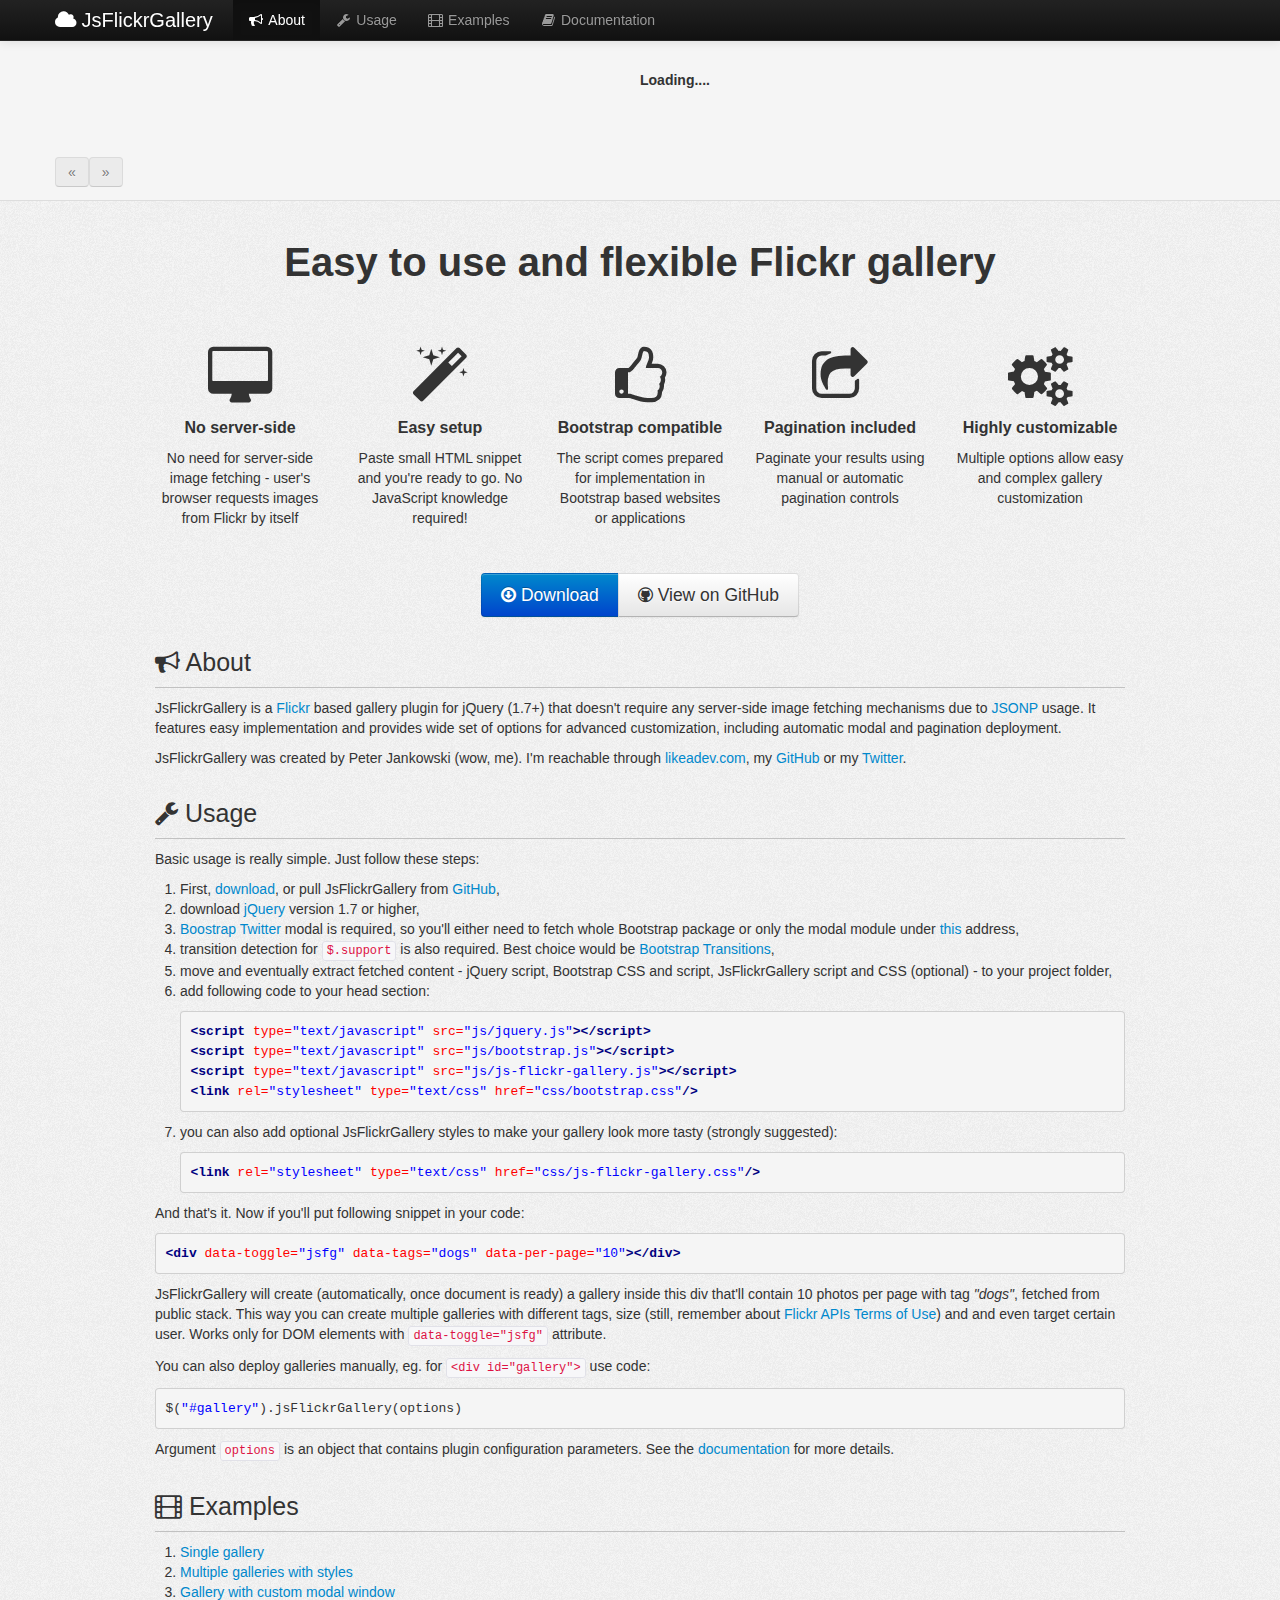
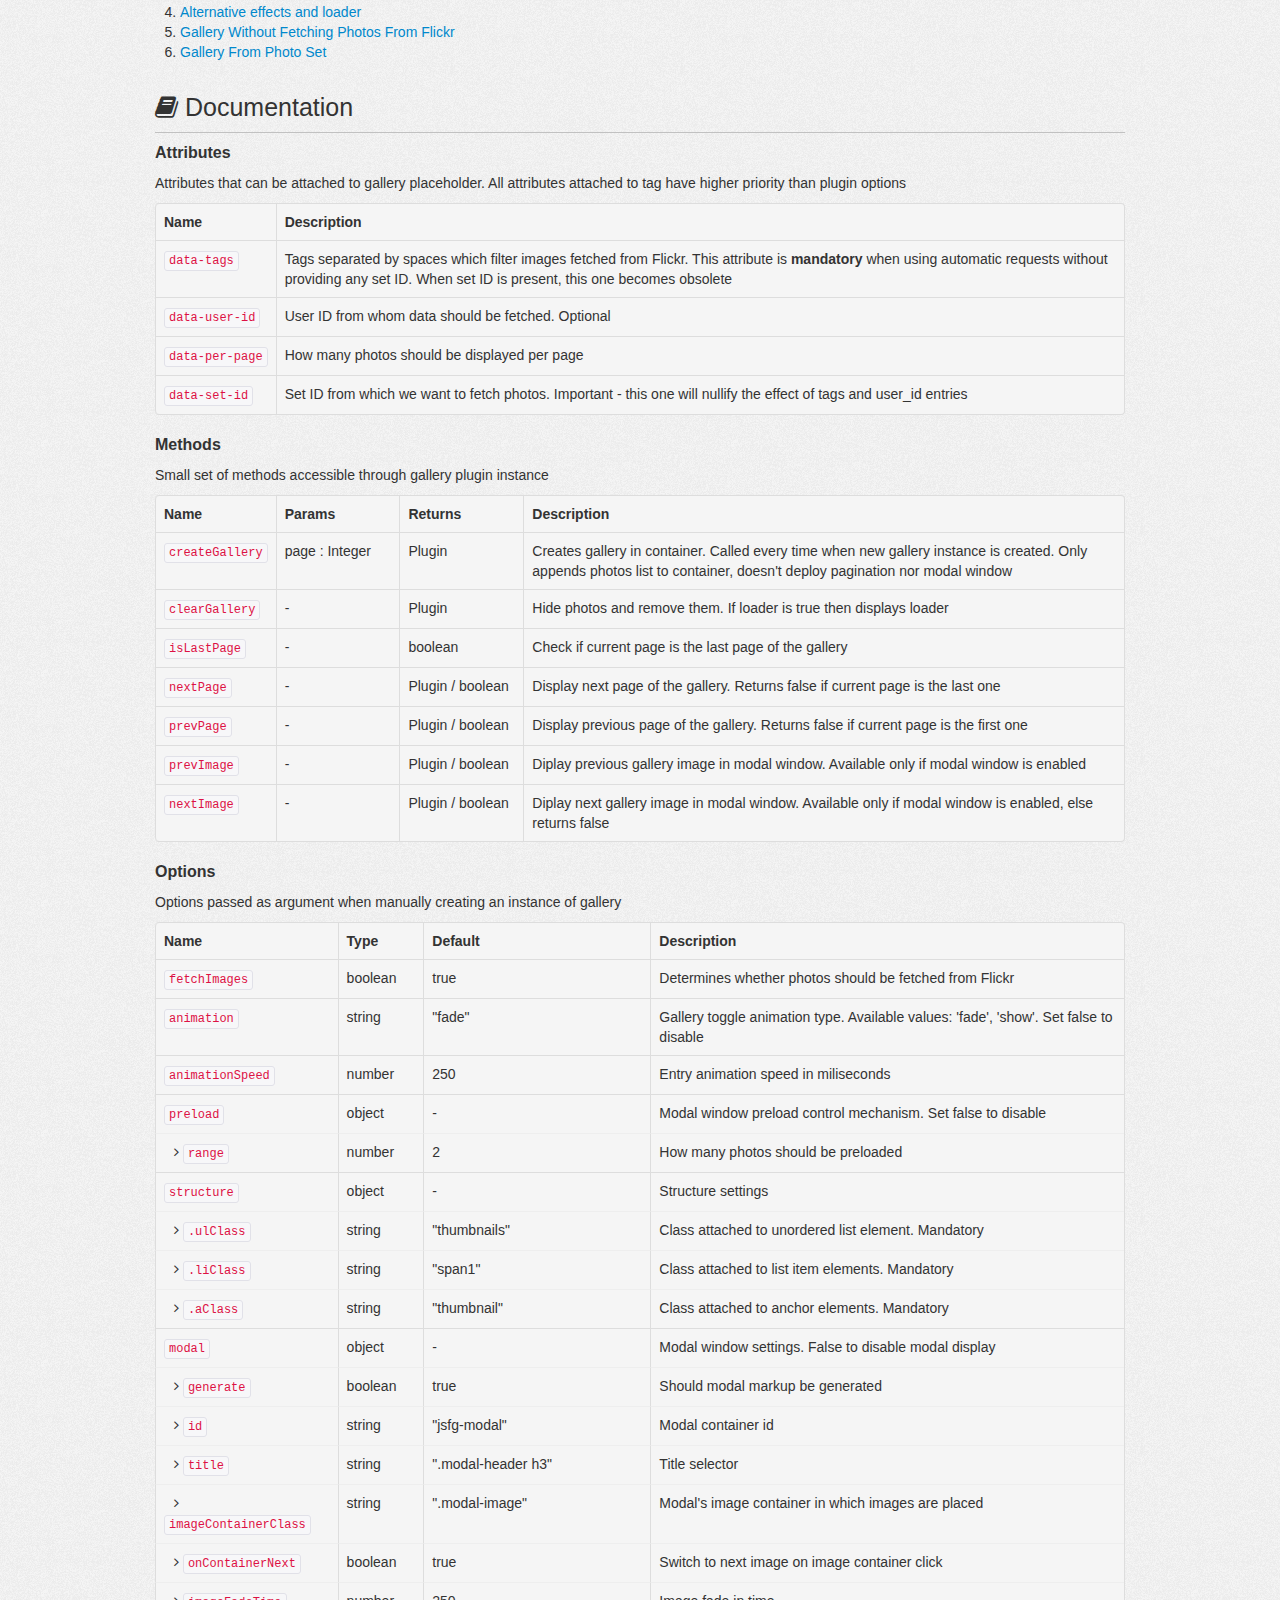
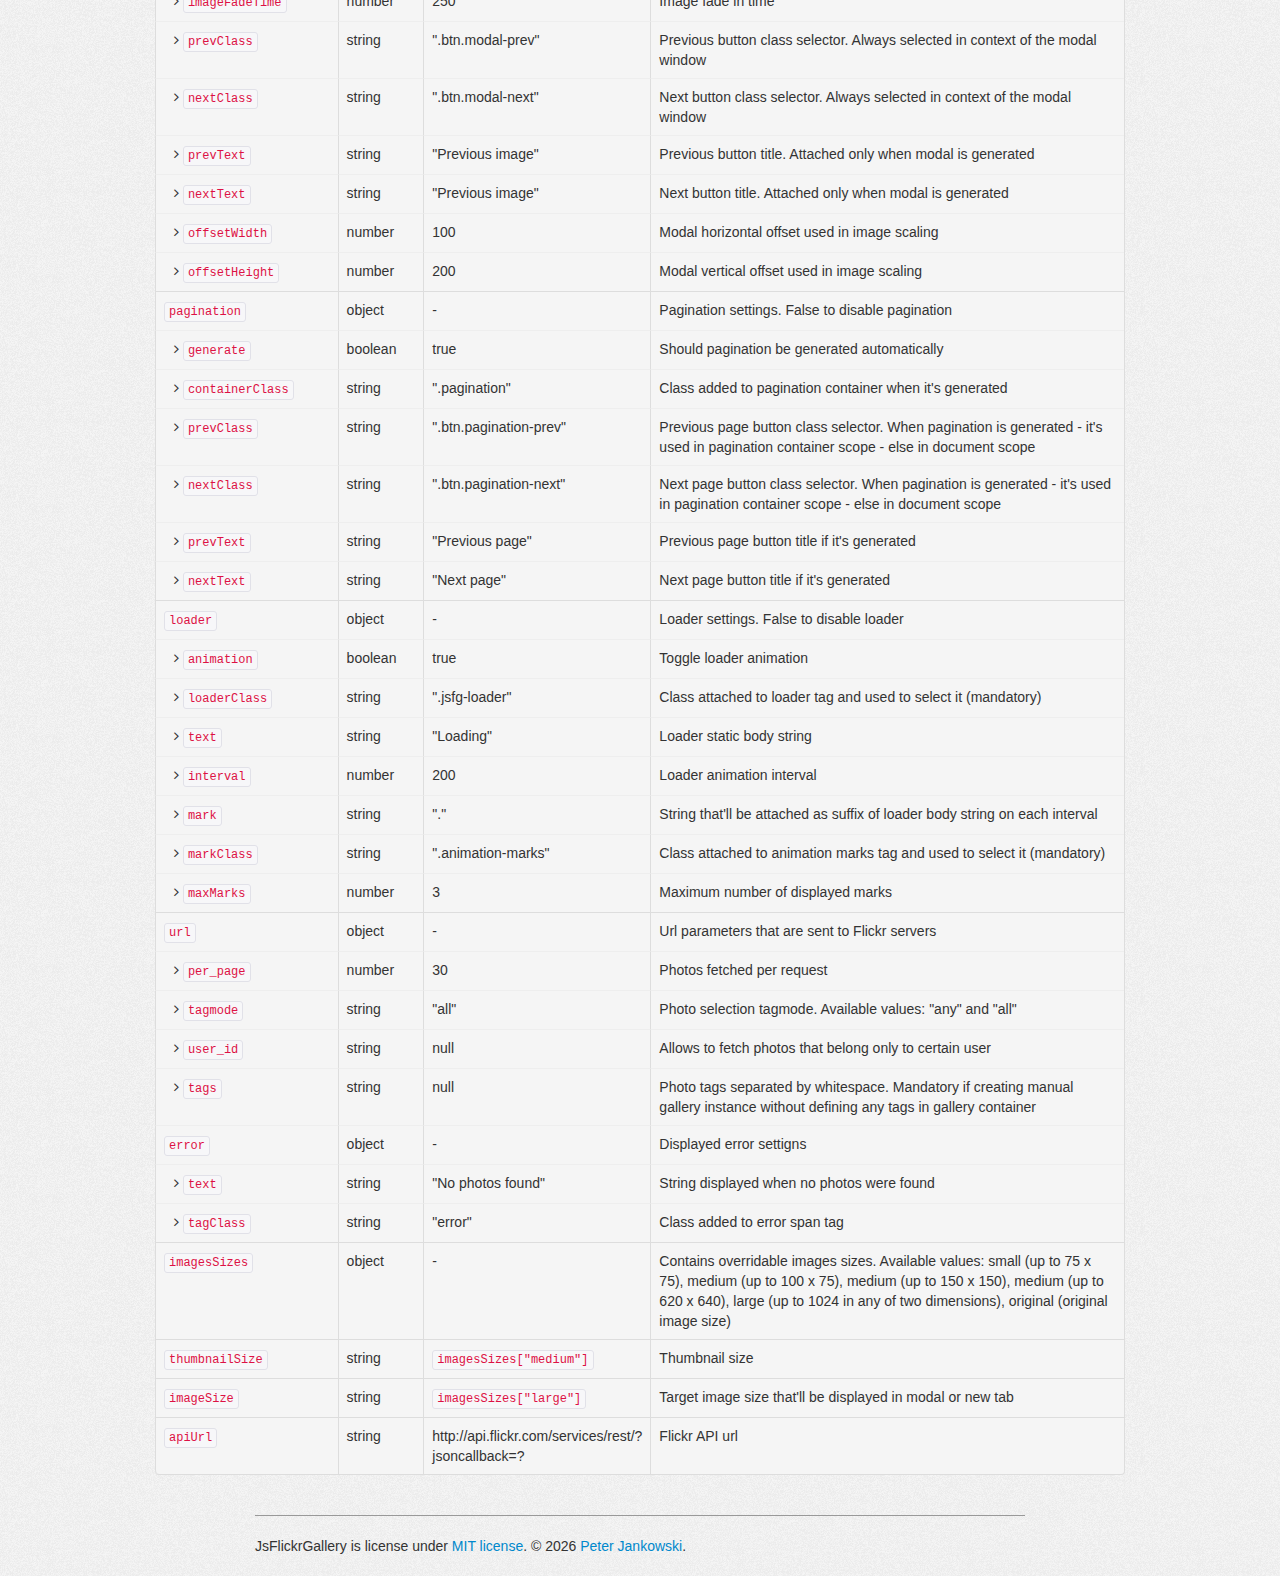
<file: index.html>
<!DOCTYPE html>
<html>
    <head>
        <title>JsFlickrGallery</title>
        <meta http-equiv="Content-Type" content="text/html; charset=UTF-8"/>
        <meta name="description" content="Easy to use and flexible JavaScript only Flickr gallery">
        <meta name="author" content="Peter Jankowski">
        <meta name="robots" content="index, follow">
        <meta name="description" content="Javascript Flickr gallery that doesn't require any server-side implementation. Bootstrap compatible"/>
        <meta name="keywords" content="javascript flickr gallery, without server-side, jquery flickr gallery, easy to implement flickr gallery, bootstrap flickr gallery, javascript, jquery, html, css"/>
        <meta name="viewport" content="width=device-width, initial-scale=1.0, maximum-scale=1.0, user-scalable=no">
        <link rel="stylesheet" type="text/css" href="css/bootstrap.min.css"/>
        <link rel="stylesheet" type="text/css" href="css/bootstrap-responsive.min.css"/>
        <link rel="stylesheet" type="text/css" href="css/font-awesome.min.css"/>
        <link rel="stylesheet" type="text/css" href="css/js-flickr-gallery.css"/>
        <link rel="stylesheet" type="text/css" href="css/style.css"/>
        <!--[if lt IE 9]>
            <link rel="stylesheet" type="text/css" href="css/ie-style.css"/>
        <![endif]-->
        <!--[if lt IE 9]>
            <script src="js/html5shiv.js"></script>
        <![endif]-->
    </head>
    <body data-spy="scroll" data-target="#nav">
        <header>
            <div id="header">
                <nav>
                    <div id="nav" class="navbar navbar-fixed-top navbar-inverse">
                        <div class="navbar-inner">
                            <div class="container">
                                <a class="brand" href="/js-flickr-gallery">
                                    <i class="icon-cloud"></i>
                                    JsFlickrGallery
                                </a>
                                <ul class="nav">
                                    <li class="active"><a href="#about"><i class="icon-bullhorn"></i> About</a></li>
                                    <li><a href="#usage"><i class="icon-wrench"></i> Usage</a></li>
                                    <li><a href="#examples"><i class="icon-film"></i> Examples</a></li>
                                    <li><a href="#documentation"><i class="icon-book"></i> Documentation</a></li>
                                </ul>
                            </div>
                        </div>
                    </div>
                </nav>
            </div>
        </header>
        <article>
            <div id="content-bg">
                <div id="content" class="container">
                    <section>
                        <div class="row">
                            <div class="span12">
                                <div class="js-flickr-gallery" data-toggle="jsfg" data-tags="red cars" 
                                     data-per-page="12"></div>
                            </div>
                        </div>
                        <div class="row">
                            <div class="span10 offset1">
                                <h1 class="invitation">
                                    Easy to use and flexible Flickr gallery
                                </h1>
                            </div>
                        </div>
                        <div class="row">
                            <div class="span12 clearfix">
                                <div class="features-box">
                                    <ul class="features clearfix">
                                        <li class="span2 no-margin-left">
                                            <section>
                                                <i class="icon-desktop"></i>
                                                <h3>No server-side</h3>
                                                <p> 
                                                    No need for server-side image fetching - user's browser requests
                                                    images from Flickr by itself
                                                </p>    
                                            </section>
                                        </li>
                                        <li class="span2">
                                            <section>
                                                <i class="icon-magic"></i>
                                                <h3>Easy setup</h3>
                                                <p>
                                                    Paste small HTML snippet and you're ready to go. No JavaScript
                                                    knowledge required!
                                                </p>    
                                            </section>
                                        </li>
                                        <li class="span2">
                                            <section>
                                                <i class="icon-thumbs-up"></i>
                                                <h3>Bootstrap compatible</h3>
                                                <p>
                                                    The script comes prepared for implementation in Bootstrap based 
                                                    websites or applications
                                                </p>
                                            </section>
                                        </li>
                                        <li class="span2">
                                            <section>
                                                <i class="icon-share"></i>
                                                <h3>Pagination included</h3>
                                                <p> 
                                                    Paginate your results using manual or automatic pagination controls
                                                </p>    
                                            </section>
                                        </li>
                                        <li class="span2">
                                            <section>
                                                <i class="icon-cogs"></i>
                                                <h3>Highly customizable</h3>
                                                <p>
                                                    Multiple options allow easy and complex gallery
                                                    customization
                                                </p>
                                            </section>
                                        </li>
                                    </ul>
                                </div>
                            </div>
                        </div>
                        <div class="row">
                            <div class="span10 offset1">
                                <div class="btn-group action-links">
                                    <a href="https://github.com/petejank/js-flickr-gallery/archive/v1.23.zip"  
                                       target="_blank" class="btn btn-primary btn-large">
                                        <i class="icon-download"></i> 
                                        Download
                                    </a>
                                    <a href="https://github.com/petejank/js-flickr-gallery" target="_blank"
                                       class="btn btn-large"><i class="icon-github"></i> 
                                        View on GitHub
                                    </a>
                                </div>
                                <section id="about">
                                    <h2><i class="icon-bullhorn"></i> About</h2>
                                    <p>
                                        JsFlickrGallery is a <a href="http://flickr.com" target="_blank">Flickr</a> 
                                        based gallery plugin for jQuery (1.7+) that doesn't require any server-side 
                                        image fetching mechanisms due to 
                                        <a href="http://en.wikipedia.org/wiki/JSONP" target="_blank">JSONP</a> 
                                        usage. It features easy implementation and provides wide set of options for
                                        advanced customization, including automatic modal and pagination deployment.
                                    </p>
                                    <p>
                                        JsFlickrGallery was created by Peter Jankowski (wow, me). I'm reachable through 
                                        <a href="http://likeadev.com" target="_blank">likeadev.com</a>, my 
                                        <a href="https://github.com/petejank" target="_blank">
                                            GitHub</a> or my <a href="https://twitter.com/likeadev" 
                                                  target="_blank">Twitter</a>.
                                    </p>
                                </section>
                                <section id="usage">
                                    <h2><i class="icon-wrench"></i> Usage</h2>
                                    <p>Basic usage is really simple. Just follow these steps:</p>
                                    <ol>
                                        <li>First, <a href="https://github.com/petejank/js-flickr-gallery/archive/v1.23.zip" target="_blank">download</a>, or pull JsFlickrGallery from <a href="https://github.com/petejank/js-flickr-gallery" target="_blank">GitHub</a>,</li>
                                        <li>download <a href="http://jquery.com" target="_blank">jQuery</a> version 1.7 or higher,</li>
                                        <li><a href="http://twitter.github.io/bootstrap/" target="_blank">Boostrap Twitter</a> modal is required, so you'll 
                                            either need to fetch whole Bootstrap package or only the modal module under 
                                            <a href="http://twitter.github.io/bootstrap/javascript/#modals" target="_blank">this</a> address,</li>
                                        <li>transition detection for <code>$.support</code> is also required. Best choice would be <a href="http://twitter.github.io/bootstrap/javascript/#transitions" target="_blank">Bootstrap Transitions</a>,</li>
                                        <li>move and eventually extract fetched content - jQuery script, Bootstrap CSS and script, JsFlickrGallery 
                                            script and CSS (optional) - to your project folder,</li>
                                        <li>
                                            <p>add following code to your head section:</p>
                                            <pre><span style="color: #000080; font-weight: bold">&lt;script </span><span style="color: #FF0000">type=</span><span style="color: #0000FF">&quot;text/javascript&quot;</span> <span style="color: #FF0000">src=</span><span style="color: #0000FF">&quot;js/jquery.js&quot;</span><span style="color: #000080; font-weight: bold">&gt;&lt;/script&gt;</span>
<span style="color: #000080; font-weight: bold">&lt;script </span><span style="color: #FF0000">type=</span><span style="color: #0000FF">&quot;text/javascript&quot;</span> <span style="color: #FF0000">src=</span><span style="color: #0000FF">&quot;js/bootstrap.js&quot;</span><span style="color: #000080; font-weight: bold">&gt;&lt;/script&gt;</span>
<span style="color: #000080; font-weight: bold">&lt;script </span><span style="color: #FF0000">type=</span><span style="color: #0000FF">&quot;text/javascript&quot;</span> <span style="color: #FF0000">src=</span><span style="color: #0000FF">&quot;js/js-flickr-gallery.js&quot;</span><span style="color: #000080; font-weight: bold">&gt;&lt;/script&gt;</span>
<span style="color: #000080; font-weight: bold">&lt;link</span> <span style="color: #FF0000">rel=</span><span style="color: #0000FF">&quot;stylesheet&quot;</span> <span style="color: #FF0000">type=</span><span style="color: #0000FF">&quot;text/css&quot;</span> <span style="color: #FF0000">href=</span><span style="color: #0000FF">&quot;css/bootstrap.css&quot;</span><span style="color: #000080; font-weight: bold">/&gt;</span></pre>
                                        </li>
                                        <li>
                                            <p>you can also add optional JsFlickrGallery styles to make your gallery look more tasty (strongly suggested):</p>
                                            <pre><span style="color: #000080; font-weight: bold">&lt;link</span> <span style="color: #FF0000">rel=</span><span style="color: #0000FF">&quot;stylesheet&quot;</span> <span style="color: #FF0000">type=</span><span style="color: #0000FF">&quot;text/css&quot;</span> <span style="color: #FF0000">href=</span><span style="color: #0000FF">&quot;css/js-flickr-gallery.css&quot;</span><span style="color: #000080; font-weight: bold">/&gt;</span></pre>
                                        </li>
                                    </ol>

                                    <p>And that's it. Now if you'll put following snippet in your code:</p>
                                    <pre><span style="color: #000080; font-weight: bold">&lt;div</span> <span style="color: #FF0000">data-toggle=</span><span style="color: #0000FF">&quot;jsfg&quot;</span> <span style="color: #FF0000">data-tags=</span><span style="color: #0000FF">&quot;dogs&quot;</span> <span style="color: #FF0000">data-per-page=</span><span style="color: #0000FF">&quot;10&quot;</span><span style="color: #000080; font-weight: bold">&gt;&lt;/div&gt;</span></pre>
                                    <p>
                                        JsFlickrGallery will create (automatically, once document is ready) a gallery inside this div that'll 
                                        contain 10 photos per page with tag 
                                        <em>"dogs"</em>, fetched from public stack. This way you can create multiple galleries with different tags, 
                                        size (still, remember about 
                                        <a href="http://www.flickr.com/services/api/tos/" 
                                           target="_blank">Flickr APIs Terms of Use</a>) and and even target certain user. 
                                        Works only for DOM elements with <code>data-toggle="jsfg"</code> attribute.
                                    </p>
                                    <p>
                                        You can also deploy galleries manually, eg. for <code>&lt;div id="gallery"&gt;</code> use code:
                                    </p>
                                    <pre>$(<span style="color: #0000FF">&quot;#gallery&quot;</span>).jsFlickrGallery(options)</pre>
                                    <p>
                                        Argument <code>options</code> is an object that contains plugin configuration
                                        parameters. See the <a href="#documentation">documentation</a> for more details.
                                    </p>
                                </section>
                                <section id="examples">
                                    <h2><i class="icon-film"></i> Examples</h2>
                                    <ol>
                                        <li>
                                            <a href="examples/single-gallery.html">
                                                Single gallery
                                            </a>
                                        </li>
                                        <li>
                                            <a href="examples/multiple-galleries.html">
                                                Multiple galleries with styles
                                            </a>
                                        </li>
                                        <li>
                                            <a href="examples/gallery-with-custom-modal-window.html">
                                                Gallery with custom modal window
                                            </a>
                                        </li>
                                        <li>
                                            <a href="examples/alternative-effects-and-loader.html">
                                                Alternative effects and loader
                                            </a>
                                        </li>
                                        <li>
                                            <a href="examples/gallery-without-fetching-photos-from-flickr.html">
                                                Gallery Without Fetching Photos From Flickr
                                            </a>
                                        </li>
                                        <li>
                                            <a href="examples/gallery-from-photo-set.html">
                                                Gallery From Photo Set
                                            </a>
                                        </li>
                                    </ol>
                                </section>
                                <section id="documentation">
                                    <h2><i class="icon-book"></i> Documentation</h2>
                                    <section>
                                        <h3>Attributes</h3>
                                        <p>
                                            Attributes that can be attached to gallery placeholder. All attributes 
                                            attached to tag have higher priority than plugin options
                                        </p>
                                        <table class="table table-bordered">
                                            <thead>
                                                <tr>
                                                    <th>Name</th>
                                                    <th>Description</th>    
                                                </tr>
                                            </thead>
                                            <tbody>
                                                <tr>
                                                    <td><code>data-tags</code></td>
                                                    <td>
                                                        Tags separated by spaces which filter images fetched from Flickr.
                                                        This attribute is <strong>mandatory</strong> when using 
                                                        automatic requests without providing any set ID. When set ID is 
                                                        present, this one becomes obsolete
                                                    </td>
                                                </tr>
                                                <tr>
                                                    <td><code>data-user-id</code></td>
                                                    <td>
                                                        User ID from whom data should be fetched. Optional
                                                    </td>
                                                </tr>
                                                <tr>
                                                    <td><code>data-per-page</code></td>
                                                    <td>
                                                        How many photos should be displayed per page
                                                    </td>
                                                </tr>
                                                <tr>
                                                    <td><code>data-set-id</code></td>
                                                    <td>
                                                        Set ID from which we want to fetch photos. Important - this one
                                                        will nullify the effect of tags and user_id entries
                                                    </td>
                                                </tr>
                                            </tbody>
                                        </table>
                                    </section>
                                    <section>
                                        <h3>Methods</h3>
                                        <p>Small set of methods accessible through gallery plugin instance</p>
                                        <table class="table table-bordered">
                                            <thead>
                                                <tr>
                                                    <th style="width: 10%">Name</th>
                                                    <th style="width: 13%">Params</th>    
                                                    <th style="width: 13%">Returns</th>    
                                                    <th style="width: 64%">Description</th>    
                                                </tr>
                                            </thead>
                                            <tbody>
                                                <tr>
                                                    <td><code>createGallery</code></td>
                                                    <td>
                                                        page : Integer
                                                    </td>
                                                    <td>
                                                        Plugin
                                                    </td>
                                                    <td>
                                                        Creates gallery in container. Called every time when
                                                        new gallery instance is created. Only appends photos list
                                                        to container, doesn't deploy pagination nor modal window
                                                    </td>
                                                </tr>
                                                <tr>
                                                    <td><code>clearGallery</code></td>
                                                    <td>
                                                        -
                                                    </td>
                                                    <td>
                                                        Plugin
                                                    </td>
                                                    <td>
                                                        Hide photos and remove them. If loader is true then
                                                        displays loader
                                                    </td>
                                                </tr>
                                                <tr>
                                                    <td><code>isLastPage</code></td>
                                                    <td>
                                                        -
                                                    </td>
                                                    <td>
                                                        boolean
                                                    </td>
                                                    <td>
                                                        Check if current page is the last page of the gallery
                                                    </td>
                                                </tr>
                                                <tr>
                                                    <td><code>nextPage</code></td>
                                                    <td>
                                                        -
                                                    </td>
                                                    <td>
                                                        Plugin / boolean 
                                                    </td>
                                                    <td>
                                                        Display next page of the gallery. Returns false if current page
                                                        is the last one
                                                    </td>
                                                </tr>
                                                <tr>
                                                    <td><code>prevPage</code></td>
                                                    <td>
                                                        -
                                                    </td>
                                                    <td>
                                                        Plugin / boolean 
                                                    </td>
                                                    <td>
                                                        Display previous page of the gallery. Returns false if current 
                                                        page is the first one
                                                    </td>
                                                </tr>
                                                <tr>
                                                    <td><code>prevImage</code></td>
                                                    <td>
                                                        -
                                                    </td>
                                                    <td>
                                                        Plugin / boolean 
                                                    </td>
                                                    <td>
                                                        Diplay previous gallery image in modal window. Available only
                                                        if modal window is enabled
                                                    </td>
                                                </tr>
                                                <tr>
                                                    <td><code>nextImage</code></td>
                                                    <td>
                                                        -
                                                    </td>
                                                    <td>
                                                        Plugin / boolean 
                                                    </td>
                                                    <td>
                                                        Diplay next gallery image in modal window. Available only
                                                        if modal window is enabled, else returns false
                                                    </td>
                                                </tr>
                                            </tbody>
                                        </table>
                                    </section>
                                    <section>
                                        <h3>Options</h3>
                                        <p>Options passed as argument when manually creating an instance of gallery</p>
                                        <table class="table table-bordered">
                                            <thead>
                                                <tr>
                                                    <th style="width: 19%">Name</th>
                                                    <th style="width: 9%">Type</th>    
                                                    <th style="width: 20%">Default</th>
                                                    <th style="width: 52%">Description</th>    
                                                </tr>
                                            </thead>
                                            <tbody>
                                                <tr>
                                                    <td><code>fetchImages</code></td>
                                                    <td>boolean</td>
                                                    <td>true</td>
                                                    <td>
                                                        Determines whether photos should be fetched from Flickr
                                                    </td>
                                                </tr>
                                                <tr>
                                                    <td><code>animation</code></td>
                                                    <td>string</td>
                                                    <td>"fade"</td>
                                                    <td>
                                                        Gallery toggle animation type. Available values: 'fade', 'show'. 
                                                        Set false to disable
                                                    </td>
                                                </tr>
                                                <tr>
                                                    <td><code>animationSpeed</code></td>
                                                    <td>number</td>
                                                    <td>250</td>
                                                    <td>
                                                        Entry animation speed in miliseconds
                                                    </td>
                                                </tr>
                                                <tr>
                                                    <td><code>preload</code></td>
                                                    <td>object</td>
                                                    <td>-</td>
                                                    <td>Modal window preload control mechanism. Set false to disable</td>
                                                </tr>
                                                <tr class="light-top">
                                                    <td><i class="icon-angle-right"></i> <code>range</code></td>
                                                    <td>number</td>
                                                    <td>2</td>
                                                    <td>How many photos should be preloaded</td>
                                                </tr>
                                                <tr>
                                                    <td><code>structure</code></td>
                                                    <td>object</td>
                                                    <td>-</td>
                                                    <td>Structure settings</td>
                                                </tr>
                                                <tr class="light-top">
                                                    <td><i class="icon-angle-right"></i> <code>.ulClass</code></td>
                                                    <td>string</td>
                                                    <td>"thumbnails"</td>
                                                    <td>Class attached to unordered list element. Mandatory</td>
                                                </tr>
                                                <tr class="light-top">
                                                    <td><i class="icon-angle-right"></i> <code>.liClass</code></td>
                                                    <td>string</td>
                                                    <td>"span1"</td>
                                                    <td>Class attached to list item elements. Mandatory</td>
                                                </tr>
                                                <tr class="light-top">
                                                    <td><i class="icon-angle-right"></i> <code>.aClass</code></td>
                                                    <td>string</td>
                                                    <td>"thumbnail"</td>
                                                    <td>Class attached to anchor elements. Mandatory</td>
                                                </tr>
                                                <tr>
                                                    <td><code>modal</code></td>
                                                    <td>object</td>
                                                    <td>-</td>
                                                    <td>Modal window settings. False to disable modal display</td>
                                                </tr>
                                                <tr class="light-top">
                                                    <td><i class="icon-angle-right"></i> <code>generate</code></td>
                                                    <td>boolean</td>
                                                    <td>true</td>
                                                    <td>
                                                        Should modal markup be generated
                                                    </td>
                                                </tr>
                                                <tr class="light-top">
                                                    <td><i class="icon-angle-right"></i> <code>id</code></td>
                                                    <td>string</td>
                                                    <td>"jsfg-modal"</td>
                                                    <td>Modal container id</td>
                                                </tr>
                                                <tr class="light-top">
                                                    <td><i class="icon-angle-right"></i> <code>title</code></td>
                                                    <td>string</td>
                                                    <td>".modal-header h3"</td>
                                                    <td>
                                                        Title selector
                                                    </td>
                                                </tr>
                                                <tr class="light-top">
                                                    <td><i class="icon-angle-right"></i> <code>imageContainerClass</code></td>
                                                    <td>string</td>
                                                    <td>".modal-image"</td>
                                                    <td>
                                                        Modal's image container in which images are placed
                                                    </td>
                                                </tr>
                                                <tr class="light-top">
                                                    <td><i class="icon-angle-right"></i> <code>onContainerNext</code></td>
                                                    <td>boolean</td>
                                                    <td>true</td>
                                                    <td>Switch to next image on image container click</td>
                                                </tr>
                                                <tr class="light-top">
                                                    <td><i class="icon-angle-right"></i> <code>imageFadeTime</code></td>
                                                    <td>number</td>
                                                    <td>250</td>
                                                    <td>Image fade in time</td>
                                                </tr>
                                                <tr class="light-top">
                                                    <td><i class="icon-angle-right"></i> <code>prevClass</code></td>
                                                    <td>string</td>
                                                    <td>".btn.modal-prev"</td>
                                                    <td>
                                                        Previous button class selector. Always selected in context of 
                                                        the modal window
                                                    </td>
                                                </tr>
                                                <tr class="light-top">
                                                    <td><i class="icon-angle-right"></i> <code>nextClass</code></td>
                                                    <td>string</td>
                                                    <td>".btn.modal-next"</td>
                                                    <td>
                                                        Next button class selector. Always selected in context of 
                                                        the modal window
                                                    </td>
                                                </tr>
                                                <tr class="light-top">
                                                    <td><i class="icon-angle-right"></i> <code>prevText</code></td>
                                                    <td>string</td>
                                                    <td>"Previous image"</td>
                                                    <td>
                                                        Previous button title. Attached only when modal is generated
                                                    </td>
                                                </tr>
                                                <tr class="light-top">
                                                    <td><i class="icon-angle-right"></i> <code>nextText</code></td>
                                                    <td>string</td>
                                                    <td>"Previous image"</td>
                                                    <td>
                                                        Next button title. Attached only when modal is generated
                                                    </td>
                                                </tr>
                                                <tr class="light-top">
                                                    <td><i class="icon-angle-right"></i> <code>offsetWidth</code></td>
                                                    <td>number</td>
                                                    <td>100</td>
                                                    <td>
                                                        Modal horizontal offset used in image scaling
                                                    </td>
                                                </tr>
                                                <tr class="light-top">
                                                    <td><i class="icon-angle-right"></i> <code>offsetHeight</code></td>
                                                    <td>number</td>
                                                    <td>200</td>
                                                    <td>
                                                        Modal vertical offset used in image scaling
                                                    </td>
                                                </tr>
                                                <tr>
                                                    <td><code>pagination</code></td>
                                                    <td>object</td>
                                                    <td>-</td>
                                                    <td>
                                                        Pagination settings. False to disable pagination
                                                    </td>
                                                </tr>
                                                <tr class="light-top">
                                                    <td><i class="icon-angle-right"></i> <code>generate</code></td>
                                                    <td>boolean</td>
                                                    <td>true</td>
                                                    <td>
                                                        Should pagination be generated automatically
                                                    </td>
                                                </tr>
                                                <tr class="light-top">
                                                    <td><i class="icon-angle-right"></i> <code>containerClass</code></td>
                                                    <td>string</td>
                                                    <td>".pagination"</td>
                                                    <td>
                                                        Class added to pagination container when it's generated
                                                    </td>
                                                </tr>
                                                <tr class="light-top">
                                                    <td><i class="icon-angle-right"></i> <code>prevClass</code></td>
                                                    <td>string</td>
                                                    <td>".btn.pagination-prev"</td>
                                                    <td>
                                                        Previous page button class selector. When pagination is 
                                                        generated - it's used in pagination container scope - else 
                                                        in document scope
                                                    </td>
                                                </tr>
                                                <tr class="light-top">
                                                    <td><i class="icon-angle-right"></i> <code>nextClass</code></td>
                                                    <td>string</td>
                                                    <td>".btn.pagination-next"</td>
                                                    <td>
                                                        Next page button class selector. When pagination is 
                                                        generated - it's used in pagination container scope - else 
                                                        in document scope
                                                    </td>
                                                </tr>
                                                <tr class="light-top">
                                                    <td><i class="icon-angle-right"></i> <code>prevText</code></td>
                                                    <td>string</td>
                                                    <td>"Previous page"</td>
                                                    <td>
                                                        Previous page button title if it's generated
                                                    </td>
                                                </tr>
                                                <tr class="light-top">
                                                    <td><i class="icon-angle-right"></i> <code>nextText</code></td>
                                                    <td>string</td>
                                                    <td>"Next page"</td>
                                                    <td>
                                                        Next page button title if it's generated
                                                    </td>
                                                </tr>
                                                <tr>
                                                    <td><code>loader</code></td>
                                                    <td>object</td>
                                                    <td>-</td>
                                                    <td>
                                                        Loader settings. False to disable loader
                                                    </td>
                                                </tr>
                                                <tr class="light-top">
                                                    <td><i class="icon-angle-right"></i> <code>animation</code></td>
                                                    <td>boolean</td>
                                                    <td>true</td>
                                                    <td>
                                                        Toggle loader animation
                                                    </td>
                                                </tr>
                                                <tr class="light-top">
                                                    <td><i class="icon-angle-right"></i> <code>loaderClass</code></td>
                                                    <td>string</td>
                                                    <td>".jsfg-loader"</td>
                                                    <td>
                                                        Class attached to loader tag and used to select it (mandatory)
                                                    </td>
                                                </tr>
                                                <tr class="light-top">
                                                    <td><i class="icon-angle-right"></i> <code>text</code></td>
                                                    <td>string</td>
                                                    <td>"Loading"</td>
                                                    <td>
                                                        Loader static body string
                                                    </td>
                                                </tr>
                                                <tr class="light-top">
                                                    <td><i class="icon-angle-right"></i> <code>interval</code></td>
                                                    <td>number</td>
                                                    <td>200</td>
                                                    <td>
                                                        Loader animation interval
                                                    </td>
                                                </tr>
                                                <tr class="light-top">
                                                    <td><i class="icon-angle-right"></i> <code>mark</code></td>
                                                    <td>string</td>
                                                    <td>"."</td>
                                                    <td>
                                                        String that'll be attached as suffix of loader body string 
                                                        on each interval
                                                    </td>
                                                </tr>
                                                <tr class="light-top">
                                                    <td><i class="icon-angle-right"></i> <code>markClass</code></td>
                                                    <td>string</td>
                                                    <td>".animation-marks"</td>
                                                    <td>
                                                        Class attached to animation marks tag and used to select 
                                                        it (mandatory)
                                                    </td>
                                                </tr>
                                                <tr class="light-top">
                                                    <td><i class="icon-angle-right"></i> <code>maxMarks</code></td>
                                                    <td>number</td>
                                                    <td>3</td>
                                                    <td>
                                                        Maximum number of displayed marks
                                                    </td>
                                                </tr>
                                                <tr>
                                                    <td><code>url</code></td>
                                                    <td>object</td>
                                                    <td>-</td>
                                                    <td>
                                                        Url parameters that are sent to Flickr servers
                                                    </td>
                                                </tr>
                                                <tr class="light-top">
                                                    <td><i class="icon-angle-right"></i> <code>per_page</code></td>
                                                    <td>number</td>
                                                    <td>30</td>
                                                    <td>
                                                        Photos fetched per request
                                                    </td>
                                                </tr>
                                                <tr class="light-top">
                                                    <td><i class="icon-angle-right"></i> <code>tagmode</code></td>
                                                    <td>string</td>
                                                    <td>"all"</td>
                                                    <td>
                                                        Photo selection tagmode. Available values: "any" and "all"
                                                    </td>
                                                </tr>
                                                <tr class="light-top">
                                                    <td><i class="icon-angle-right"></i> <code>user_id</code></td>
                                                    <td>string</td>
                                                    <td>null</td>
                                                    <td>
                                                        Allows to fetch photos that belong only to certain user
                                                    </td>
                                                </tr>
                                                <tr class="light-top">
                                                    <td><i class="icon-angle-right"></i> <code>tags</code></td>
                                                    <td>string</td>
                                                    <td>null</td>
                                                    <td>
                                                        Photo tags separated by whitespace. Mandatory if creating
                                                        manual gallery instance without defining any tags in 
                                                        gallery container
                                                    </td>
                                                </tr>
                                                <tr class="light-top">
                                                    <td><code>error</code></td>
                                                    <td>object</td>
                                                    <td>-</td>
                                                    <td>
                                                        Displayed error settigns
                                                    </td>
                                                </tr>
                                                <tr class="light-top">
                                                    <td><i class="icon-angle-right"></i> <code>text</code></td>
                                                    <td>string</td>
                                                    <td>"No photos found"</td>
                                                    <td>
                                                        String displayed when no photos were found
                                                    </td>
                                                </tr>
                                                <tr class="light-top">
                                                    <td><i class="icon-angle-right"></i> <code>tagClass</code></td>
                                                    <td>string</td>
                                                    <td>"error"</td>
                                                    <td>
                                                        Class added to error span tag
                                                    </td>
                                                </tr>
                                                <tr>
                                                    <td><code>imagesSizes</code></td>
                                                    <td>object</td>
                                                    <td>-</td>
                                                    <td>
                                                        Contains overridable images sizes. Available values: 
                                                        small (up to 75 x 75), medium (up to 100 x 75),
                                                        medium (up to 150 x 150), medium (up to 620 x 640),
                                                        large (up to 1024 in any of two dimensions), 
                                                        original (original image size)
                                                    </td>
                                                </tr>
                                                <tr>
                                                    <td><code>thumbnailSize</code></td>
                                                    <td>string</td>
                                                    <td><code>imagesSizes["medium"]</code></td>
                                                    <td>
                                                        Thumbnail size
                                                    </td>
                                                </tr>
                                                <tr>
                                                    <td><code>imageSize</code></td>
                                                    <td>string</td>
                                                    <td><code>imagesSizes["large"]</code></td>
                                                    <td>
                                                        Target image size that'll be displayed in modal or 
                                                        new tab
                                                    </td>
                                                </tr>
                                                <tr>
                                                    <td><code>apiUrl</code></td>
                                                    <td>string</td>
                                                    <td>http://api.flickr.com/services/rest/?jsoncallback=?</td>
                                                    <td>
                                                        Flickr API url
                                                    </td>
                                                </tr>
                                            </tbody>
                                        </table>
                                    </section>
                                </section>  
                            </div>
                        </div>
                    </section>
                </div>
                <footer>
                    <div id="footer">
                        <div class="container">
                            <section>
                                <div class="row">
                                    <div class="span8 offset2">
                                        JsFlickrGallery is license under <a href="https://raw.github.com/petejank/js-flickr-gallery/master/LICENSE.txt" target="_blank">MIT license</a>. 
                                        © <span id="current-year"></span> 
                                        <a href="http://likeadev.com" target="_blank">Peter Jankowski</a>. 
                                    </div>
                                </div>
                            </section>
                        </div>
                    </div>
                </footer>
            </div>
        </article>
        <script type="text/javascript" src="js/jquery-1.9.1.js"></script>
        <script type="text/javascript" src="js/bootstrap.js"></script>
        <script type="text/javascript" src="js/js-flickr-gallery.js"></script>
        <script type="text/javascript" src="js/main.js"></script>
    </body>
</html>
</file>
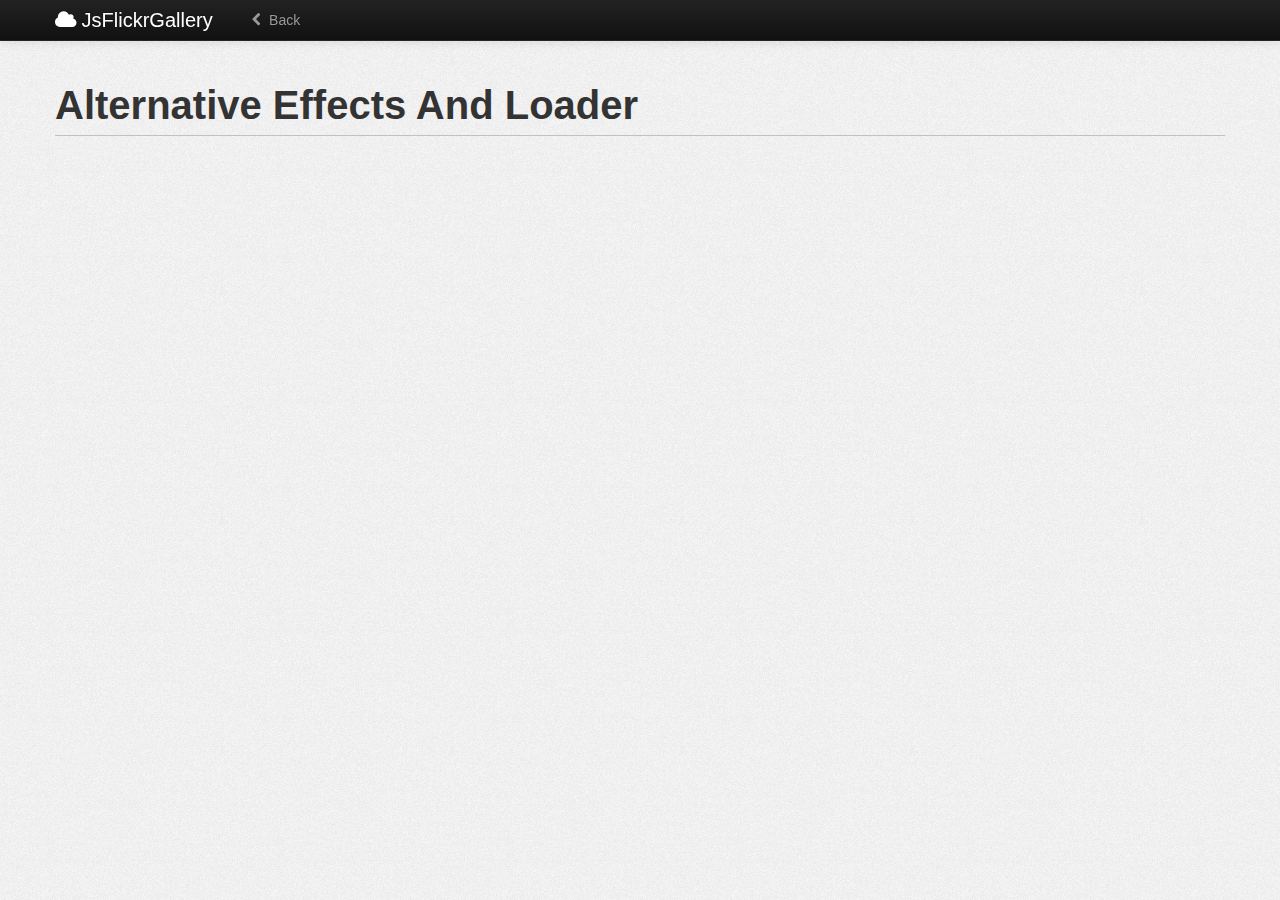
<file: examples/alternative-effects-and-loader.html>
<!DOCTYPE html>
<html>
    <head>
        <title>JsFlickrGallery - Alternative Effects And Loader</title>
        <meta http-equiv="Content-Type" content="text/html; charset=UTF-8">
        <meta name="description" content="Alternative effects and loader">
        <meta name="author" content="Peter Jankowski">
        <meta name="robots" content="index, follow">
        <link rel="stylesheet" type="text/css" href="../css/bootstrap.min.css"/>
        <link rel="stylesheet" type="text/css" href="../css/bootstrap-responsive.min.css"/>
        <link rel="stylesheet" type="text/css" href="../css/font-awesome.min.css"/>
        <link rel="stylesheet" type="text/css" href="../css/js-flickr-gallery.css"/>
        <link rel="stylesheet" type="text/css" href="../css/ex-style.css"/>
        <style>
            .jsfg-loader {
                font-size: 50px;
                font-weight: normal;
            }
        </style>
        <script>
            $(function() {
                $('.js-flickr-gallery').jsFlickrGallery({
                    'animation' : 'show',
                    'animationSpeed' : 500,
                    'preload' : { // false to disable
                        'range' : 3
                    }, 
                    'modal' : {
                        'imageFadeTime' : 500,
                        'offsetWidth' : 100,
                        'offsetHeight' : 200
                    },
                    'pagination' : false,
                    'loader' : { 
                        'animation' : true,
                        'text' : '',
                        'interval' : 150,
                        'mark' : '☠',
                        'maxMarks' : 5
                    },
                    'error' : {
                        'text' : 'No photos here mate',
                        'tagClass' : 'big-error'
                    }
                });
            });
        </script>
    </head>
    <body>
        <header>
            <div id="header">
                <nav>
                    <div id="nav" class="navbar navbar-fixed-top navbar-inverse">
                        <div class="navbar-inner">
                            <div class="container">
                                <a class="brand" href="../">
                                    <i class="icon-cloud"></i>
                                    JsFlickrGallery
                                </a>
                                <ul class="nav">
                                    <li>
                                        <a href="../"><i class="icon-chevron-left"></i> Back</a>
                                    </li>
                                </ul>
                            </div>
                        </div>
                    </div>
                </nav>
            </div>
        </header>
        <div id="content" class="container">
            <article>
                <section>
                    <div class="row">
                        <div class="span12">
                            <h1>Alternative Effects And Loader</h1>
                            <div class="js-flickr-gallery" data-tags="sky" 
                                 data-per-page="30"></div>
                        </div>
                    </div>
                </section>
            </article>
        </div>
        <!--[if lt IE 9]>
            <script src="../js/html5shiv.js"></script>
        <![endif]-->
        <script type="text/javascript" src="../js/jquery-1.9.1.js"></script>
        <script type="text/javascript" src="../js/bootstrap.js"></script>
        <script type="text/javascript" src="../js/js-flickr-gallery.js"></script>
    </body>
</html>
</file>
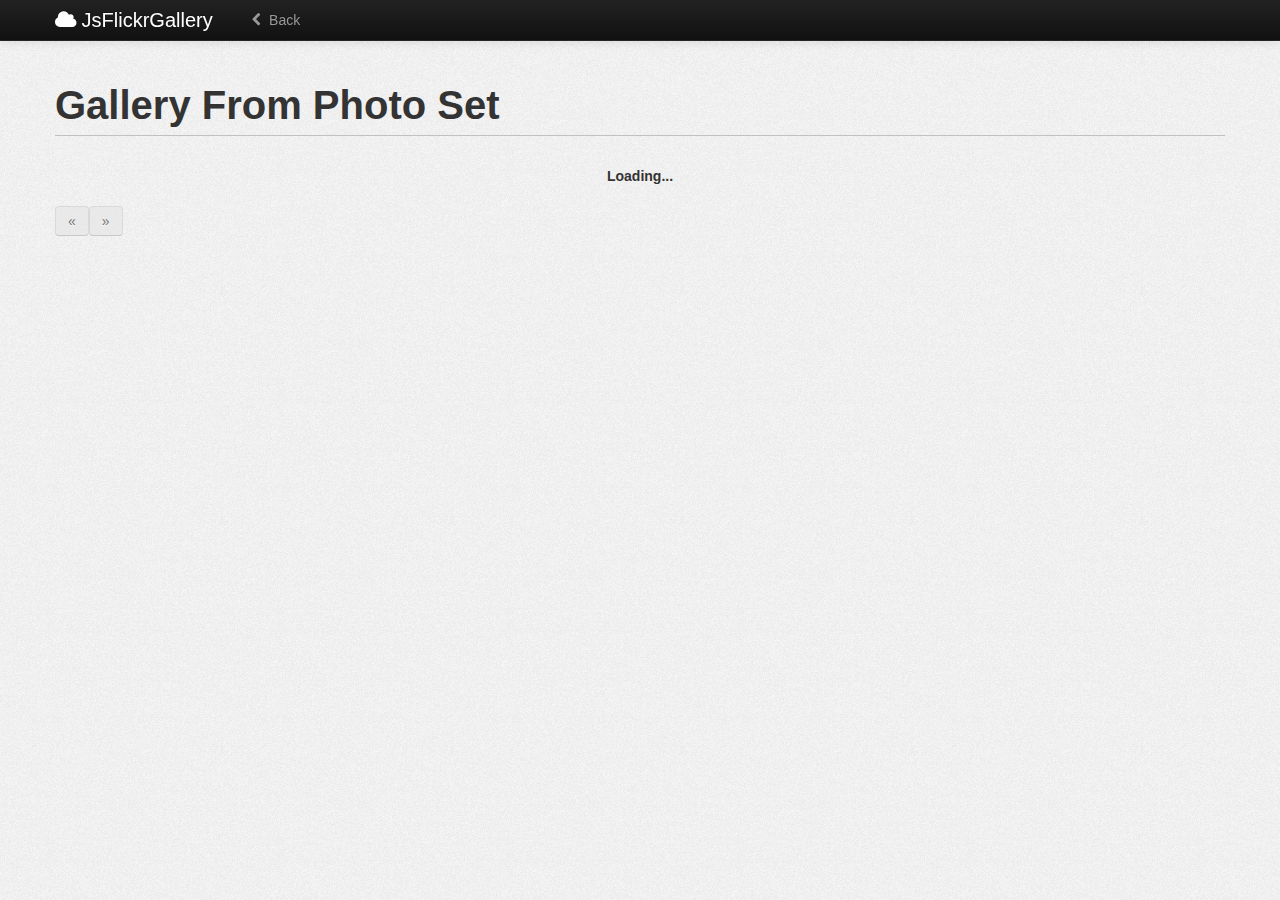
<file: examples/gallery-from-photo-set.html>
<!DOCTYPE html>
<html>
    <head>
        <title>JsFlickrGallery - Gallery From Photo Set</title>
        <meta http-equiv="Content-Type" content="text/html; charset=UTF-8">
        <meta name="description" content="Gallery from photo set">
        <meta name="author" content="Peter Jankowski">
        <meta name="robots" content="index, follow">
        <link rel="stylesheet" type="text/css" href="../css/bootstrap.min.css"/>
        <link rel="stylesheet" type="text/css" href="../css/bootstrap-responsive.min.css"/>
        <link rel="stylesheet" type="text/css" href="../css/font-awesome.min.css"/>
        <link rel="stylesheet" type="text/css" href="../css/js-flickr-gallery.css"/>
        <link rel="stylesheet" type="text/css" href="../css/ex-style.css"/>
        <!--[if lt IE 9]>
            <script src="../js/html5shiv.js"></script>
        <![endif]-->
    </head>
    <body>
        <header>
            <div id="header">
                <nav>
                    <div id="nav" class="navbar navbar-fixed-top navbar-inverse">
                        <div class="navbar-inner">
                            <div class="container">
                                <a class="brand" href="../">
                                    <i class="icon-cloud"></i>
                                    JsFlickrGallery
                                </a>
                                <ul class="nav">
                                    <li>
                                        <a href="../"><i class="icon-chevron-left"></i> Back</a>
                                    </li>
                                </ul>
                            </div>
                        </div>
                    </div>
                </nav>
            </div>
        </header>
        <div id="content" class="container">
            <article>
                <section>
                    <div class="row">
                        <div class="span12">
                            <h1>Gallery From Photo Set</h1>
                            <div class="js-flickr-gallery" data-toggle="jsfg" data-set-id="72157637114994004"
                                 data-per-page="30"></div>
                        </div>
                    </div>
                </section>
            </article>
        </div>
        <script type="text/javascript" src="../js/jquery-1.9.1.js"></script>
        <script type="text/javascript" src="../js/bootstrap.js"></script>
        <script type="text/javascript" src="../js/js-flickr-gallery.js"></script>
    </body>
</html>
</file>
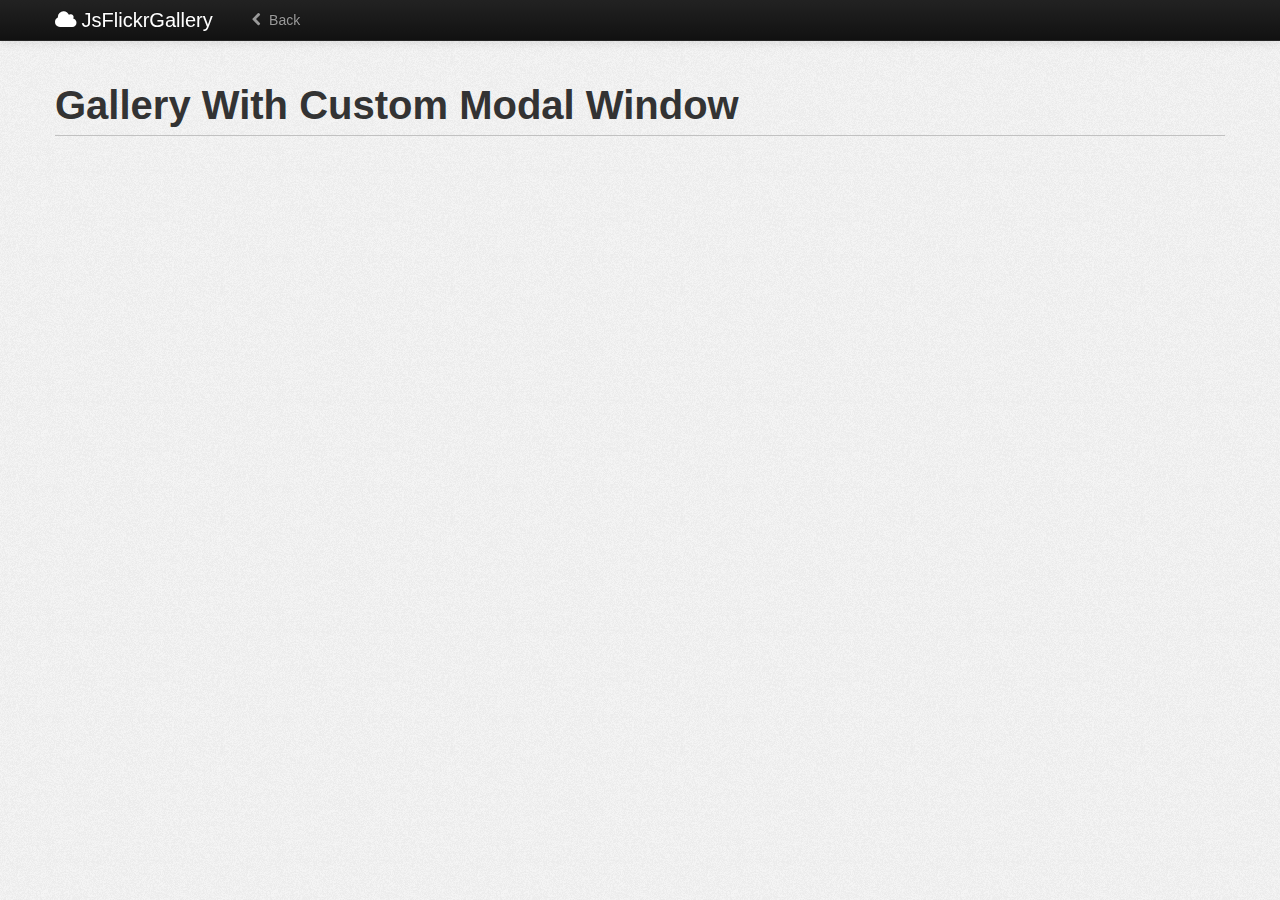
<file: examples/gallery-with-custom-modal-window.html>
<!DOCTYPE html>
<html>
    <head>
        <title>JsFlickrGallery - Gallery With Custom Modal Window</title>
        <meta http-equiv="Content-Type" content="text/html; charset=UTF-8">
        <meta name="description" content="Gallery with custom modal window">
        <meta name="author" content="Peter Jankowski">
        <meta name="robots" content="index, follow">
        <link rel="stylesheet" type="text/css" href="../css/bootstrap.min.css"/>
        <link rel="stylesheet" type="text/css" href="../css/bootstrap-responsive.min.css"/>
        <link rel="stylesheet" type="text/css" href="../css/font-awesome.min.css"/>
        <link rel="stylesheet" type="text/css" href="../css/js-flickr-gallery.css"/>
        <link rel="stylesheet" type="text/css" href="../css/ex-style.css"/>
        <style>
            .custom-stuff {
                text-align: center;
                color: green;
                font-weight: bold;
            }
        </style>
        <script>
            $(function() {
                $('.js-flickr-gallery').jsFlickrGallery({
                    'modal' : { // false to disable
                        'generate' : false
                    }
                });
            });
        </script>
    </head>
    <body>
        <header>
            <div id="header">
                <nav>
                    <div id="nav" class="navbar navbar-fixed-top navbar-inverse">
                        <div class="navbar-inner">
                            <div class="container">
                                <a class="brand" href="../">
                                    <i class="icon-cloud"></i>
                                    JsFlickrGallery
                                </a>
                                <ul class="nav">
                                    <li>
                                        <a href="../"><i class="icon-chevron-left"></i> Back</a>
                                    </li>
                                </ul>
                            </div>
                        </div>
                    </div>
                </nav>
            </div>
        </header>
        <div id="content" class="container">
            <article>
                <section>
                    <div class="row">
                        <div class="span12">
                            <h1>Gallery With Custom Modal Window</h1>
                            <div class="js-flickr-gallery" data-tags="red cars" 
                                 data-per-page="30"></div>
                        </div>
                    </div>
                </section>
            </article>
        </div>
        <!-- Custom modal -->
        <div id="jsfg-modal" class="modal jsfg-modal hide fade">
            <div class="modal-header">
                <div class="custom-stuff">Some custom stuff goes here for example</div>
                <button type="button" class="close" data-dismiss="modal" aria-hidden="true">×</button>
                <h3></h3>
            </div>
            <div class="modal-body">
                <div class="modal-image"></div>
            </div>
            <div class="modal-footer">
                <div class="custom-stuff">And maybe here also</div>
                <button title="Previous image" class="btn btn-danger modal-prev">«</button>
                <button title="Next image" class="btn btn-inverse modal-next">»</button>
            </div>
        </div>
        <!--[if lt IE 9]>
            <script src="../js/html5shiv.js"></script>
        <![endif]-->
        <script type="text/javascript" src="../js/jquery-1.9.1.js"></script>
        <script type="text/javascript" src="../js/bootstrap.js"></script>
        <script type="text/javascript" src="../js/js-flickr-gallery.js"></script>
    </body>
</html>
</file>
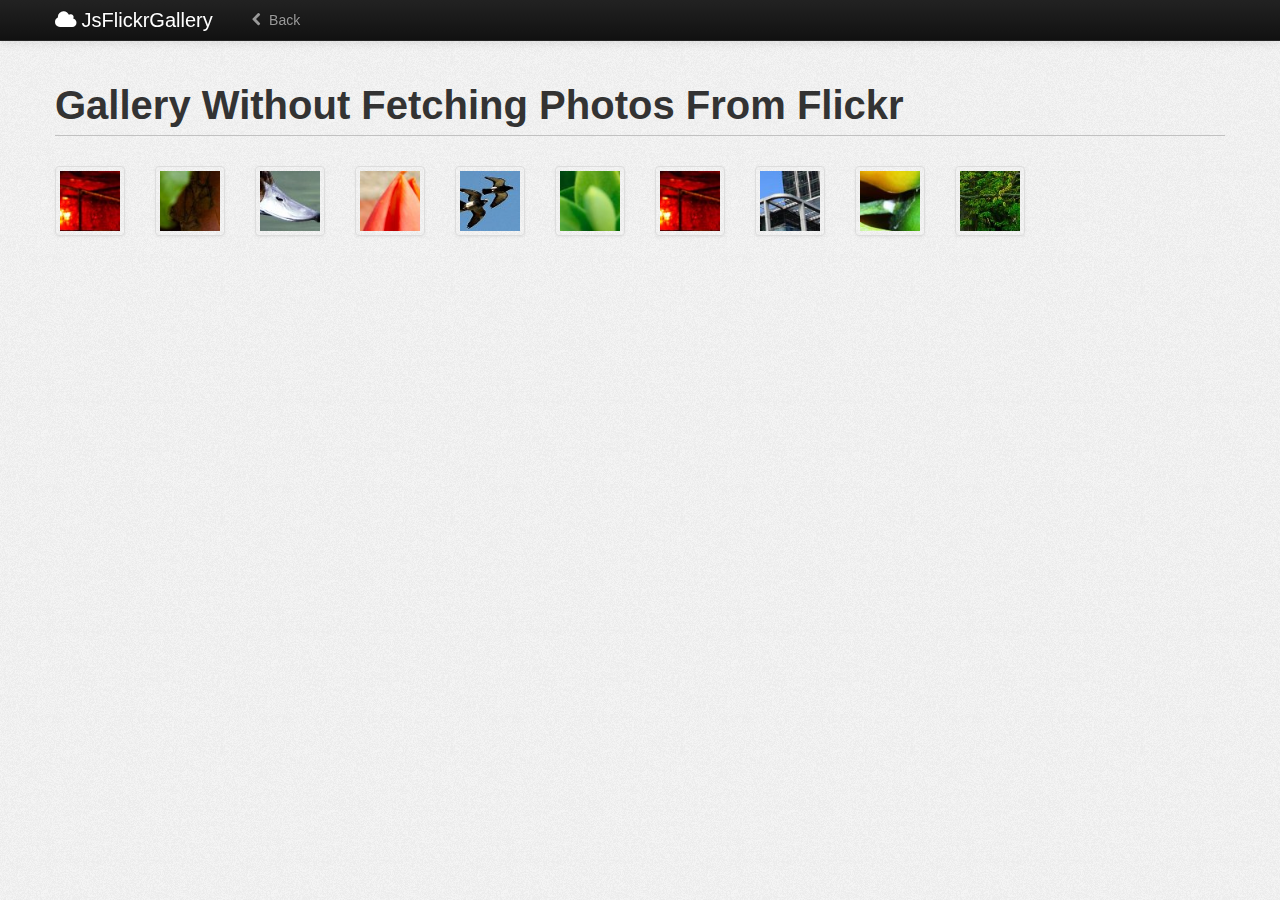
<file: examples/gallery-without-fetching-photos-from-flickr.html>
<!DOCTYPE html>
<html>
    <head>
        <title>JsFlickrGallery - Gallery Without Fetching Photos From Flickr</title>
        <meta http-equiv="Content-Type" content="text/html; charset=UTF-8">
        <meta name="description" content="Gallery without fetching photos from Flickr">
        <meta name="author" content="Peter Jankowski">
        <meta name="robots" content="index, follow">
        <link rel="stylesheet" type="text/css" href="../css/bootstrap.min.css"/>
        <link rel="stylesheet" type="text/css" href="../css/bootstrap-responsive.min.css"/>
        <link rel="stylesheet" type="text/css" href="../css/font-awesome.min.css"/>
        <link rel="stylesheet" type="text/css" href="../css/js-flickr-gallery.css"/>
        <link rel="stylesheet" type="text/css" href="../css/ex-style.css"/>
        <script>
            $(function() {
                $('.js-flickr-gallery').jsFlickrGallery({
                    'fetchImages' : false,
                    'pagination' : false,
                    'error' : {
                        'text' : 'No photos here mate',
                        'tagClass' : 'big-error'
                    }
                });
            });
        </script>
    </head>
    <body>
        <header>
            <div id="header">
                <nav>
                    <div id="nav" class="navbar navbar-fixed-top navbar-inverse">
                        <div class="navbar-inner">
                            <div class="container">
                                <a class="brand" href="../">
                                    <i class="icon-cloud"></i>
                                    JsFlickrGallery
                                </a>
                                <ul class="nav">
                                    <li>
                                        <a href="../"><i class="icon-chevron-left"></i> Back</a>
                                    </li>
                                </ul>
                            </div>
                        </div>
                    </div>
                </nav>
            </div>
        </header>
        <div id="content" class="container">
            <article>
                <section>
                    <div class="row">
                        <div class="span12">
                            <h1>Gallery Without Fetching Photos From Flickr</h1>
                            <div class="js-flickr-gallery" data-tags="red cars" data-per-page="30">
                                <ul class="thumbnails">
                                    <li class="span1">
                                        <a href="../img/example/1.jpg" 
                                           title="Example Image 1" class="thumbnail" target="_blank">
                                            <img alt="Example Image 1" 
                                                 src="../img/example/1_min.jpg">
                                        </a>
                                    </li>
                                    <li class="span1">
                                        <a href="../img/example/2.jpg" 
                                           title="Example Image 2" class="thumbnail" target="_blank">
                                            <img alt="Example Image 2" 
                                                 src="../img/example/2_min.jpg">
                                        </a>
                                    </li>
                                    <li class="span1">
                                        <a href="../img/example/3.jpg" 
                                           title="Example Image 3" class="thumbnail" target="_blank">
                                            <img alt="Example Image 3" 
                                                 src="../img/example/3_min.jpg">
                                        </a>
                                    </li>
                                    <li class="span1">
                                        <a href="../img/example/4.jpg" 
                                           title="Example Image 4" class="thumbnail" target="_blank">
                                            <img alt="Example Image 4" 
                                                 src="../img/example/4_min.jpg">
                                        </a>
                                    </li>
                                    <li class="span1">
                                        <a href="../img/example/5.jpg" 
                                           title="Example Image 5" class="thumbnail" target="_blank">
                                            <img alt="Example Image 5" 
                                                 src="../img/example/5_min.jpg">
                                        </a>
                                    </li>
                                    <li class="span1">
                                        <a href="../img/example/6.jpg" 
                                           title="Example Image 6" class="thumbnail" target="_blank">
                                            <img alt="Example Image 6" 
                                                 src="../img/example/6_min.jpg">
                                        </a>
                                    </li>
                                    <li class="span1">
                                        <a href="../img/example/7.jpg" 
                                           title="Example Image 7" class="thumbnail" target="_blank">
                                            <img alt="Example Image 7" 
                                                 src="../img/example/1_min.jpg">
                                        </a>
                                    </li>
                                    <li class="span1">
                                        <a href="../img/example/8.jpg" 
                                           title="Example Image 8" class="thumbnail" target="_blank">
                                            <img alt="Example Image 8" 
                                                 src="../img/example/8_min.jpg">
                                        </a>
                                    </li>
                                    <li class="span1">
                                        <a href="../img/example/9.jpg" 
                                           title="Example Image 9" class="thumbnail" target="_blank">
                                            <img alt="Example Image 9" 
                                                 src="../img/example/9_min.jpg">
                                        </a>
                                    </li>
                                    <li class="span1">
                                        <a href="../img/example/10.jpg" 
                                           title="Example Image 10" class="thumbnail" target="_blank">
                                            <img alt="Example Image 10" 
                                                 src="../img/example/10_min.jpg">
                                        </a>
                                    </li>
                                </ul>
                            </div>
                        </div>
                    </div>
                </section>
            </article>
        </div>
        <!--[if lt IE 9]>
            <script src="../js/html5shiv.js"></script>
        <![endif]-->
        <script type="text/javascript" src="../js/jquery-1.9.1.js"></script>
        <script type="text/javascript" src="../js/bootstrap.js"></script>
        <script type="text/javascript" src="../js/js-flickr-gallery.js"></script>
    </body>
</html>
</file>
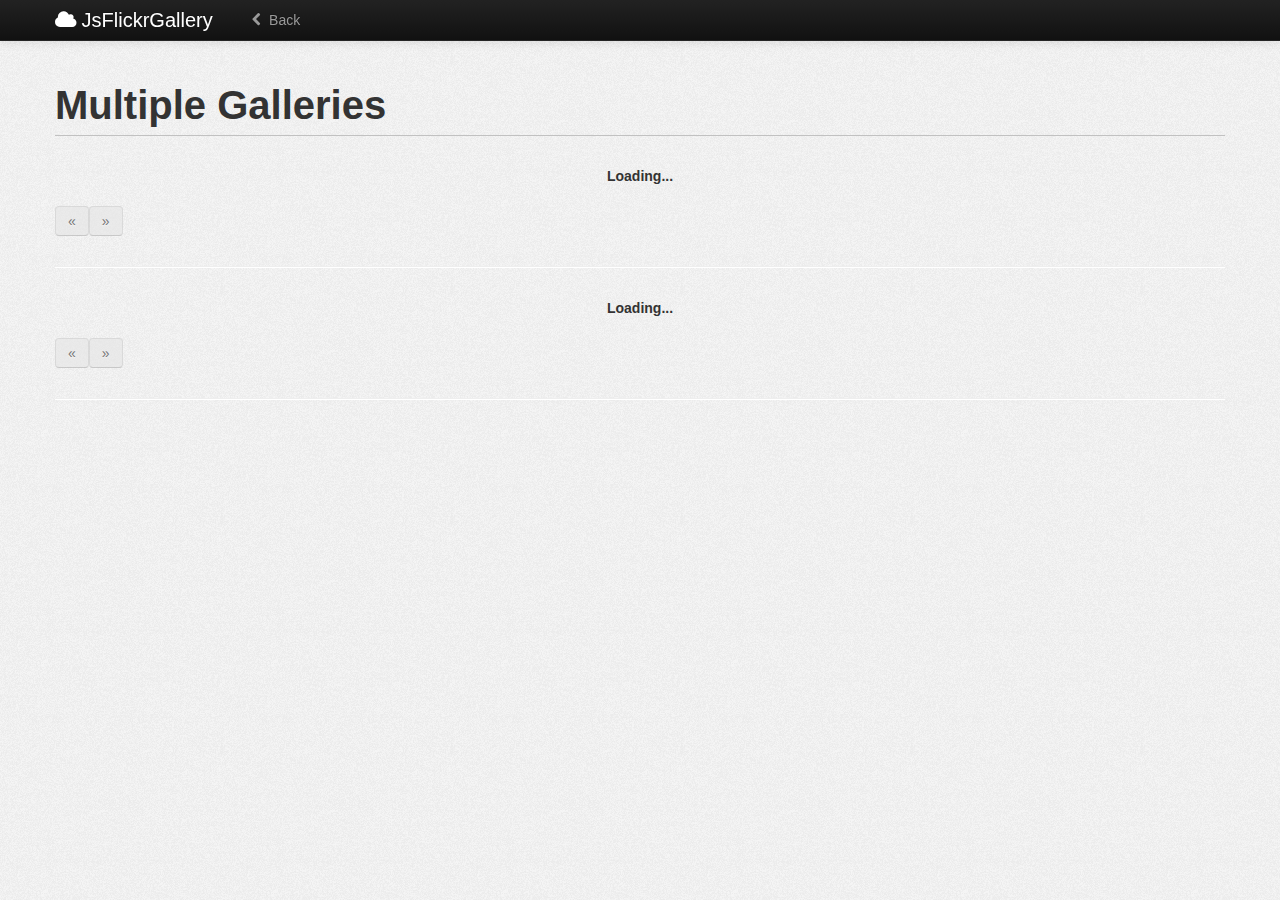
<file: examples/multiple-galleries.html>
<!DOCTYPE html>
<html>
    <head>
        <title>JsFlickrGallery - Multiple Galleries</title>
        <meta http-equiv="Content-Type" content="text/html; charset=UTF-8">
        <meta name="description" content="Multiple galleries">
        <meta name="author" content="Peter Jankowski">
        <meta name="robots" content="index, follow">
        <link rel="stylesheet" type="text/css" href="../css/bootstrap.min.css"/>
        <link rel="stylesheet" type="text/css" href="../css/bootstrap-responsive.min.css"/>
        <link rel="stylesheet" type="text/css" href="../css/font-awesome.min.css"/>
        <link rel="stylesheet" type="text/css" href="../css/js-flickr-gallery.css"/>
        <link rel="stylesheet" type="text/css" href="../css/ex-style.css"/>
    </head>
    <body>
        <header>
            <div id="header">
                <nav>
                    <div id="nav" class="navbar navbar-fixed-top navbar-inverse">
                        <div class="navbar-inner">
                            <div class="container">
                                <a class="brand" href="../">
                                    <i class="icon-cloud"></i>
                                    JsFlickrGallery
                                </a>
                                <ul class="nav">
                                    <li>
                                        <a href="../"><i class="icon-chevron-left"></i> Back</a>
                                    </li>
                                </ul>
                            </div>
                        </div>
                    </div>
                </nav>
            </div>
        </header>
        <div id="content" class="container">
            <article>
                <section>
                    <div class="row">
                        <div class="span12">
                            <h1>Multiple Galleries</h1>
                            <div class="js-flickr-gallery" data-toggle="jsfg" data-tags="europe" 
                                 data-per-page="12"></div>
                            <hr/>
                            <div class="js-flickr-gallery" data-toggle="jsfg" data-tags="china" 
                                 data-per-page="12"></div>
                            <hr/>
                        </div>
                    </div>
                </section>
            </article>
        </div>
        <!--[if lt IE 9]>
            <script src="../js/html5shiv.js"></script>
        <![endif]-->
        <script type="text/javascript" src="../js/jquery-1.9.1.js"></script>
        <script type="text/javascript" src="../js/bootstrap.js"></script>
        <script type="text/javascript" src="../js/js-flickr-gallery.js"></script>
    </body>
</html>
</file>
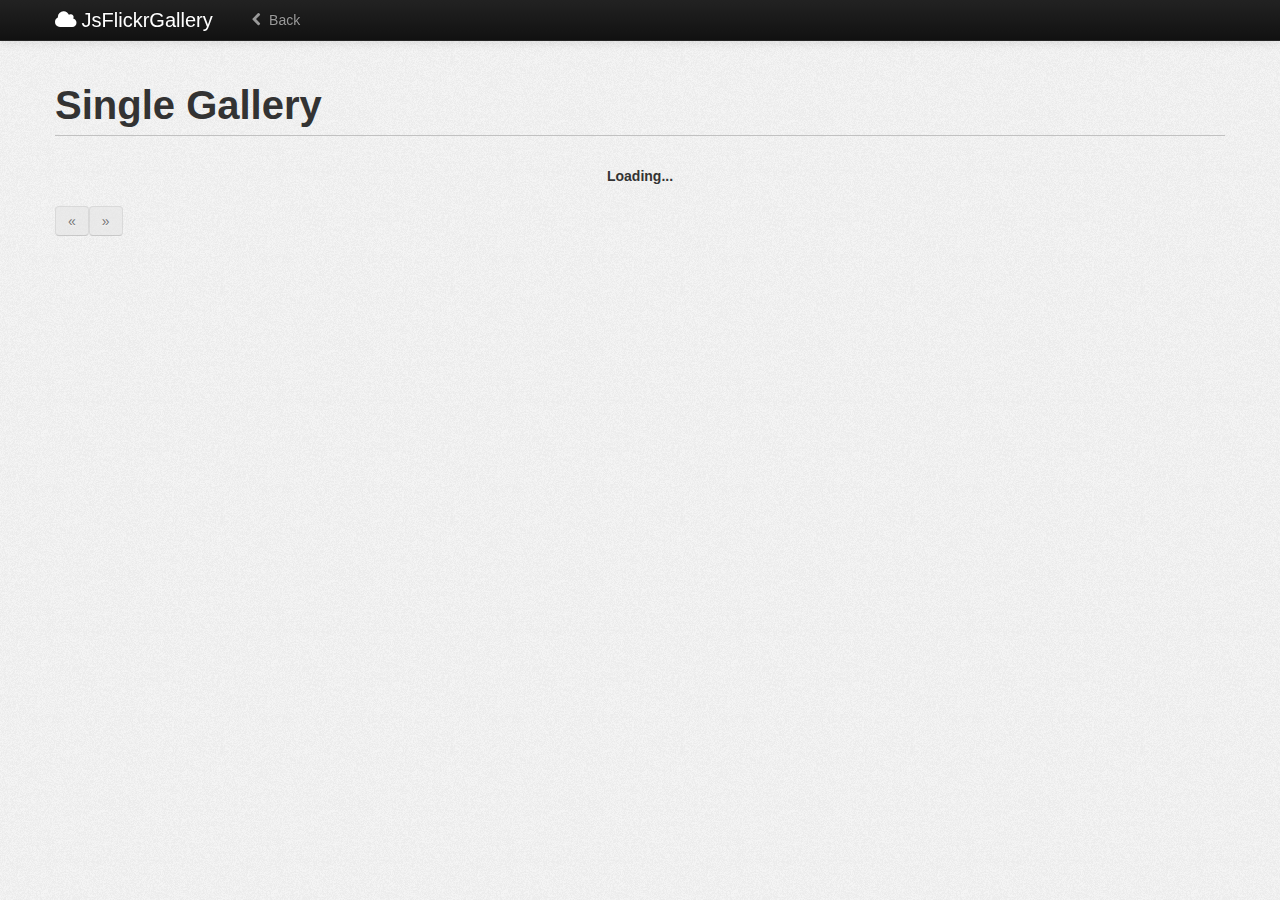
<file: examples/single-gallery.html>
<!DOCTYPE html>
<html>
    <head>
        <title>JsFlickrGallery - Single Gallery</title>
        <meta http-equiv="Content-Type" content="text/html; charset=UTF-8">
        <meta name="description" content="Single gallery">
        <meta name="author" content="Peter Jankowski">
        <meta name="robots" content="index, follow">
        <link rel="stylesheet" type="text/css" href="../css/bootstrap.min.css"/>
        <link rel="stylesheet" type="text/css" href="../css/bootstrap-responsive.min.css"/>
        <link rel="stylesheet" type="text/css" href="../css/font-awesome.min.css"/>
        <link rel="stylesheet" type="text/css" href="../css/js-flickr-gallery.css"/>
        <link rel="stylesheet" type="text/css" href="../css/ex-style.css"/>
    </head>
    <body>
        <header>
            <div id="header">
                <nav>
                    <div id="nav" class="navbar navbar-fixed-top navbar-inverse">
                        <div class="navbar-inner">
                            <div class="container">
                                <a class="brand" href="../">
                                    <i class="icon-cloud"></i>
                                    JsFlickrGallery
                                </a>
                                <ul class="nav">
                                    <li>
                                        <a href="../"><i class="icon-chevron-left"></i> Back</a>
                                    </li>
                                </ul>
                            </div>
                        </div>
                    </div>
                </nav>
            </div>
        </header>
        <div id="content" class="container">
            <article>
                <section>
                    <div class="row">
                        <div class="span12">
                            <h1>Single Gallery</h1>
                            <div class="js-flickr-gallery" data-toggle="jsfg" data-tags="red cars" 
                                 data-per-page="30"></div>
                        </div>
                    </div>
                </section>
            </article>
        </div>
        <!--[if lt IE 9]>
            <script src="../js/html5shiv.js"></script>
        <![endif]-->
        <script type="text/javascript" src="../js/jquery-1.9.1.js"></script>
        <script type="text/javascript" src="../js/bootstrap.js"></script>
        <script type="text/javascript" src="../js/js-flickr-gallery.js"></script>
    </body>
</html>
</file>
<file: css/js-flickr-gallery.css>
@charset 'UTF-8';
.jsfg-loader {
    font-weight: bold;
    position: relative;
    top: 50%;
    text-align: center;
}

    .jsfg-loader .animation-dots {
        color: #797979;
        font-size: 20px;
    }

.jsfg-modal {
    width: auto;
}

    .jsfg-modal .modal-header .modal-image {
        width: 560px
    }

    .jsfg-modal .modal-body {
        max-height: none;
        position: relative;
    }
    
        .jsfg-modal .modal-body .modal-image {
            position: relative;
            margin: 0 auto;
            top: 50%;
            text-align: center;
            cursor: pointer
        }

    .jsfg-modal.fade.in {
        top: 50%;
    }
    
    .jsfg-modal .modal-header:after   {
        display: table;
        line-height: 0;
        content: "";
        clear: both;
    }
    
.hide {
    display: none;
}

    @media (min-width:768px) {
        .jsfg-modal .modal-body .modal-image  {
            min-width: 560px;
        }
    }
</file>
<file: css/style.css>
/*
 * General styles
 */
h1 {
     font-size: 40px;
     line-height: 125%;
     padding: 10px 0;
}

h2 {
     font-size: 25px;
     font-weight: normal;
     margin-top: 25px;
     padding-bottom: 5px;
     border-bottom: 1px solid #c1c1c1;
}

h3 {
    font-size: 16px;
    line-height: 125%;
}

body {
    background: url('../img/bg.gif');
}

/*
 * Header section
 */
#header {
    
}

    #header
    #nav 
    .brand {
        color: #FFF
    }

@media (max-width: 979px) {
    #nav.navbar-fixed-top {
        margin-bottom: 0;
    }
}

@media (max-width: 480px) {
    #nav ul.nav li {
        float: none
    }
}

/*
 * Content section
 */
#content-bg {
    height: 200px;
    background: whitesmoke;
    border-bottom: 1px solid #DDD;
}

@media (max-width: 767px) {
    #content-bg {
        background: 0;
        border: 0;
    }
}

#content 
h1.invitation {
    text-align: center;
}

#content 
.features-box {
    float: right;
    right: 50%;
    position: relative;
}

#content 
.features-box
ul.features {
    list-style: none;
    float: right;
    right: -50%;
    margin-left: 0;
    margin-bottom: 15px;
    position: relative;
}

    #content 
    .features-box
    ul.features
    li {
        margin-top: 40px;
        text-align: center;
    }

        #content 
        .features-box
        ul.features
        li.no-margin-left {
            margin-left: 0;
        }

        #content 
        .features-box
        ul.features
        li i {
           font-size: 60px; 
        }

        #content 
        .features-box
        ul.features
        li p {
            margin: 0;
        }

#content
.table {
    background: whitesmoke;
}
    
    @media (max-width: 797px) {
        #content
        .table
        tr
        td
        {
            word-break: break-all;
        }
    }
            
@media (max-width: 767px) {
    #content
    .js-flickr-gallery {
        display: none;
    }
}

@media (min-width: 768px) {
    #content
    .js-flickr-gallery {
        margin: 70px 0 30px;
        position: relative;
        height: 117px
    }

        #content
        .js-flickr-gallery 
        .jsfg-loader {
            position: absolute;
            top: 0;
            left: 50%;
        }

        #content
        .js-flickr-gallery 
        .pagination {
            position: absolute;
            bottom: 0;
            margin-bottom: 0
        }
}

    #content
    .table-bordered 
    tr.light-top 
    td {
         border-top: 1px solid #eee;
    }

    #content
    .table-bordered 
    tr.light-top 
    td 
    i.icon-angle-right {
         margin-left: 10px;
    }
    
    #content
    .btn-group.action-links {
        display: block;
        text-align: center;
        margin-top: 30px;
    }
    
/*
 * Footer section
 */
#footer .span8 {
    margin-top: 20px;
    padding: 20px 0;
    border-top: 1px solid #999999;
}

/*
 * Utility 
 */
.no-margin {
    margin: 0;
}
</file>
<file: css/ie-style.css>
#content
.js-flickr-gallery {
    margin: 70px 0 30px;
    position: relative;
    height: 117px
}

#content
.js-flickr-gallery 
.jsfg-loader {
    position: absolute;
    top: 0;
    left: 50%;
}

#content
.js-flickr-gallery 
.pagination {
    position: absolute;
    bottom: 0;
    margin-bottom: 0
}
</file>
<file: css/ex-style.css>
/*
 * General styles
 */
h1 {
     font-size: 40px;
     line-height: 125%;
     padding: 10px 0;
     margin-top: 70px;
     padding-bottom: 5px;
     border-bottom: 1px solid #c1c1c1;
}

body {
    background: url('../img/bg.gif');
}

/*
 * Header section
 */
#header {
    
}

    #header
    #nav 
    .brand {
        color: #FFF
    }

@media (max-width: 979px) {
    #nav.navbar-fixed-top {
        margin-bottom: 0;
    }
}

@media (max-width: 480px) {
    #nav ul.nav li {
        float: none
    }
}

/*
 * Content section
 */

#content 
h1.invitation {
    text-align: center;
}

#content 
.features-box {
    float: right;
    right: 50%;
    position: relative;
}

#content 
.features-box
ul.features {
    list-style: none;
    float: right;
    right: -50%;
    margin-left: 0;
    margin-bottom: 15px;
    position: relative;
}

    #content 
    .features-box
    ul.features
    li {
        margin-top: 40px;
        text-align: center;
    }

        #content 
        .features-box
        ul.features
        li.no-margin-left {
            margin-left: 0;
        }

        #content 
        .features-box
        ul.features
        li i {
           font-size: 60px; 
        }

        #content 
        .features-box
        ul.features
        li p {
            margin: 0;
        }

#content
.table {
    background: whitesmoke;
}
    
    @media (max-width: 479px) {
        #content
        .table
        tr
        td
        {
            word-break: break-all;
        }
    }

@media (min-width: 768px) {
    #content
    .js-flickr-gallery {
        margin: 30px 0 30px;
    }
}

    #content
    .table-bordered 
    tr.light-top 
    td {
         border-top: 1px solid #eee;
    }

    #content
    .table-bordered 
    tr.light-top 
    td 
    i.icon-angle-right {
         margin-left: 10px;
    }
    
/*
 * Footer section
 */
#footer {
    
}

/*
 * Utility 
 */
.no-margin {
    margin: 0;
}
</file>
